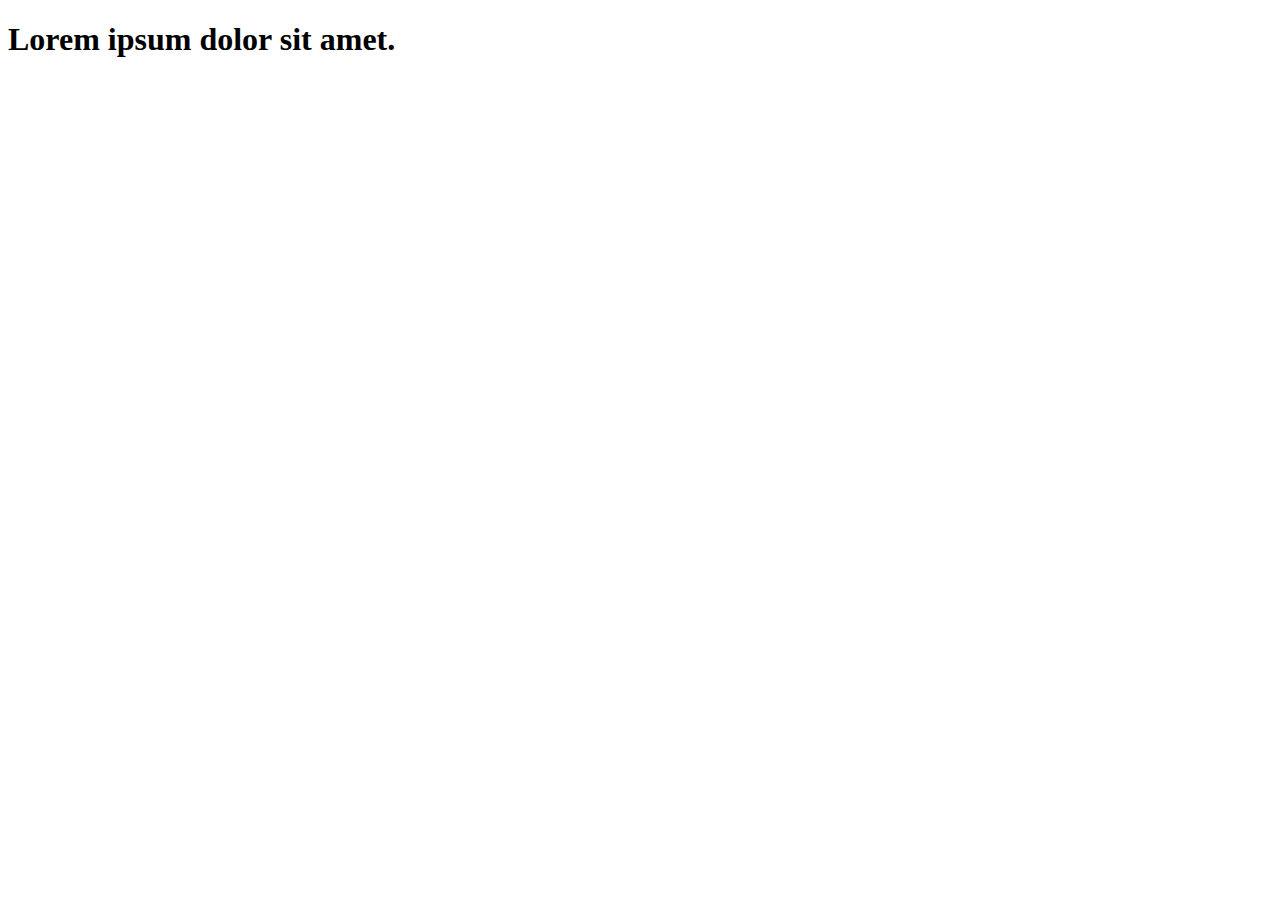
<file: nn.html>
<!DOCTYPE html>
<html lang="en">
<head>
    <meta charset="UTF-8">
    <meta name="viewport" content="width=device-width, initial-scale=1.0">
    <title>Document</title>
    <style>
        /* .parent{
            background: linear-gradient( red,pink,blue);
        } */
        h1{
           color: linear-gradient( red,pink,blue );
        }
    </style>
</head>
<body>
    <div class="parent">
        <h1>Lorem ipsum dolor sit amet.</h1>
    </div>
</body>
</html>
</file>
